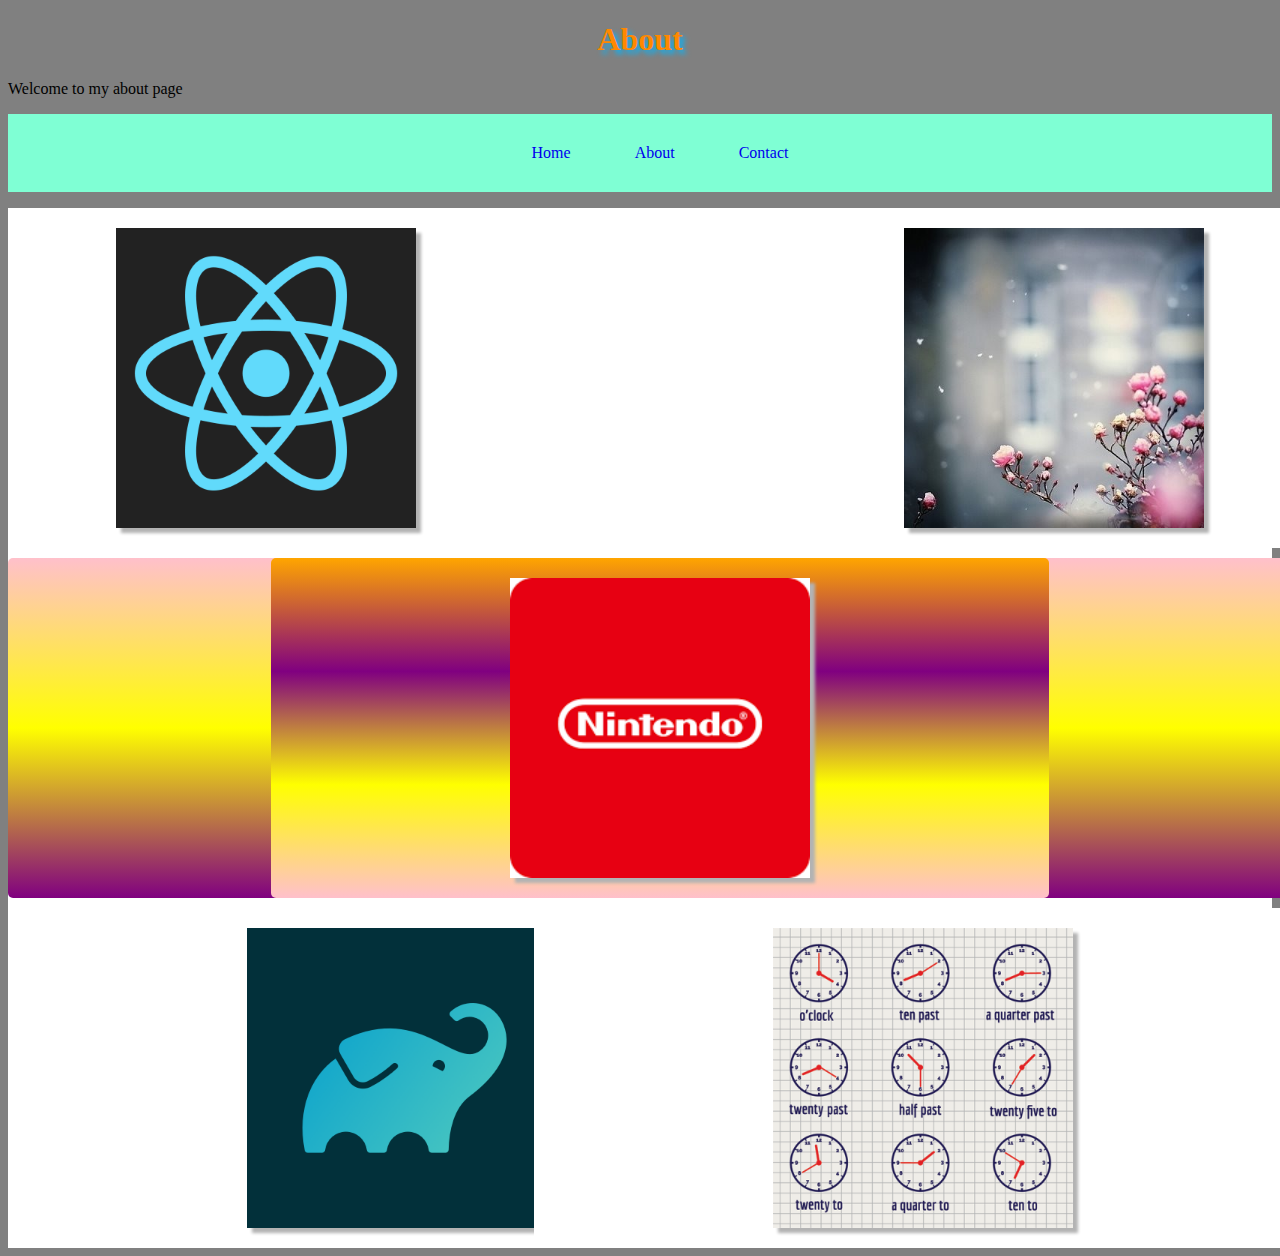
<file: about.html>
<!DOCTYPE html>
<html lang="en">
<head>
    <meta charset="UTF-8">
    <meta http-equiv="X-UA-Compatible" content="IE=edge">
    <meta name="viewport" content="width=device-width, initial-scale=1.0">
    <title>My About Page</title>
    <link rel="stylesheet" href="style.css">
</head>
<body>
        <h1>About</h1>
        <p>Welcome to my about page</p>

    <header>
        <nav>
            <ul>
                <a href="index.html"><li>Home</li></a>
                <a href="about.html"><li>About</li></a>
                <a href="contact.html"><li>Contact</li></a>
            </ul>
        </nav>
    </header>
    <div class="wrapper">
        <div class="Box a"> <img src="react.png" alt="react" height="300px"></div>
        <div class="Box b"> <img src="sakura.jpg" alt="sakura" height="300px"></div>
        <div class="Box c"> </div>
        <div class="Box d"> <img src="elephant.png" alt="elephant" height="300px"></div>
        <div class="Box e"> <img src="clock.png" alt="clock" height="300px"></div>
        <div class="Box f"> <img src="nintendo.png" alt="nintendo" height="300px"></div>
      </div>
</body>
</html>
</file>
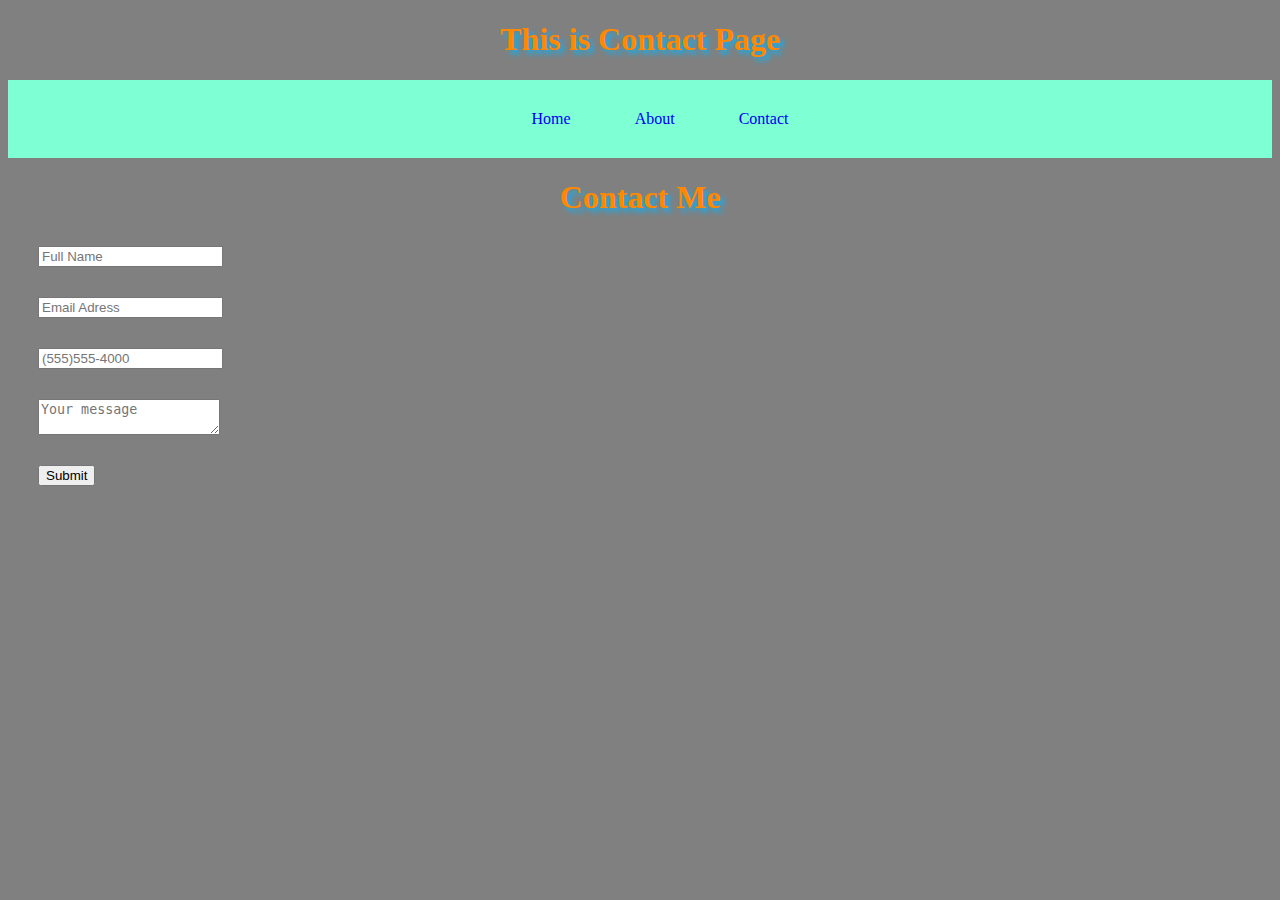
<file: contact.html>
<!DOCTYPE html>
<html lang="en">
<head>
    <meta charset="UTF-8">
    <meta http-equiv="X-UA-Compatible" content="IE=edge">
    <meta name="viewport" content="width=device-width, initial-scale=1.0">
    <title>Contact Page</title>
    <link rel="stylesheet" href="style.css">
</head>
<body>
    <h1>
        This is Contact Page
    </h1>
    <header>
        <nav>
            <ul>
                <a href="index.html"><li>Home</li></a>
                <a href="about.html"><li>About</li></a>
                <a href="contact.html"><li>Contact</li></a>
            </ul>
        </nav>
    </header>
    <h1>Contact Me</h1>
    <form>
        <input type="text" name="name" placeholder="Full Name" required>
        <input type="email" name="email" placeholder="Email Adress" required>
        <input type="tel" name="phone_num"placeholder="(555)555-4000" pattern="[\(]\d{3}[\)]\d{3}[\-]\d{4}">
        <textarea name="massage" placeholder="Your message"></textarea>
        <button type="submit">Submit</button>
    </form>
    
</body>
</html>
</file>
<file: style.css>
h1 {
    color:rgb(255, 136, 0);
    text-align:center;
    text-shadow: 4px 4px 5px rgb(16, 176, 240);
}
.title {
    color:rgb(0, 255, 13);
}
#italic{
    color:orchid;
}
nav{
    background-color: aquamarine;
    text-align:center;

}
a{
    text-decoration-line: none;

}
.circleImg{
    border-radius: 50%;
}
nav ul{
    list-style: none;
}
nav li{
    display:inline-block;
    padding: 30px;
}
.container{
    border: 10px dashed rgb(32, 139, 201);
    padding: 30px 0px 10px 5px ;
}
.box{
    height: 200px;
    width: 200px;
    background-color: blue;
    margin:  10px;
}
img{
    box-shadow: 5px 5px 3px rgb(179, 179, 179) ; 
}
.flex{
    display: flex;
    flex-wrap: wrap;
    border: 3px solid black;
    justify-content: space-around;
    padding: 100px;
    flex-direction: row-reverse;
}
@keyframes fadeMe{
    0%{
        opacity: 1;
    }
    100%{
        opacity: 0;
    }
}
@keyframes rotation{
    0%{transform: rotate(90deg);}
    50%{transform: rotate(180deg);}
    110%{transform: rotate(360deg);}
    
}
#box1{
    animation-name: fadeMe;
    animation-duration: 1s;
    animation-iteration-count: 4;
    animation-timing-function:linear;
    border-radius: 10%;
}

#box2{
    animation-name:rotation;
    animation-duration:1s;
    animation-iteration-count: 4;
    animation-timing-function: ease-in-out;
    border-radius: 10%;
    background-image: radial-gradient(circle,purple,orange,yellow,pink);
}

@keyframes getBigger{
    0%{transform: scale(1);}
    50%{transform: scale(2);}
    100%{transform: scale(.5);}
}
#box3{
    animation: getBigger 1s 4 ease-in;
    border-radius: 50%;
    background-color: orange;
}
@keyframes changeColors{
    0%{background-color: grey;}
    25%{background-color: rgb(116, 165, 56);}
    50%{background-color: rgb(80, 218, 114);}
    75%{background-color: rgb(128, 128, 128);}
    100%{background-color: rgb(128, 128, 128);}
}
#box4{
    animation: changeColors 2s 2 forwards;
}
@keyframes moveBox{
    0%{left:0px;top:0px;}
    25%{left:100px;top:0px;}
    50%{left:100px;top:200px;}
    75%{left:0px;top:200px;}
    100%{left:0px;top:0px;}
}
#box5{
    position: relative;
    animation: moveBox 4s 2;
}
#box6{
    top:100px;
    left:200px;
    position:absolute;
}
body{
    background-color: grey;
}
/* form input{
    display: block;
    margin: 30px;
}
form textarea{
    display:block;
    margin:30px;
}
form button{
    display: block;
    margin:30px;
} */
form input, textarea,button{
    display:block;
    margin:30px;
}
.nav-wrapper{
    background-color: rgb(10, 114, 6);
}
.contact-box{
    display:flex; 
    justify-content: center;
}
.row{
    margin:30px;
}
.input-filed{
    margin:20px;
}
.wrapper {
    display: grid;
    grid-gap: 10px;
    grid-template-columns: repeat(5, [col] 20% ) ;
    grid-template-rows: repeat(3, [row] auto  );
    background-color: white;
    color: #444;
}
.Box {
    background-color: white;
    color: #fff;
    border-radius: 5px;
    padding: 20px;
    font-size: 150%;
    z-index:10;
    display:flex;
    justify-content: center;

}
.a {
    grid-column: col / span  2;
    grid-row: row ;
}
.b {
    grid-column: col 4 / span  2 ;
    grid-row: row ;
}
.c {
    grid-column: col / span 5 ;
    grid-row: row 2 ;
    background-image: linear-gradient(pink,yellow,purple);
}
.d {
    grid-column: col  / span  3 ;
    grid-row: row 3 ;
}

.e {
    grid-column: col 3  / span  3;
    grid-row: row 3;
}

.f {
    grid-column: col 2 / span 3;
    grid-row: row 2  ;
    background-color: rgba(49,121,207, 0.5);
    z-index: 20;
    background-image: linear-gradient(orange,purple,yellow,pink);
}
</file>
